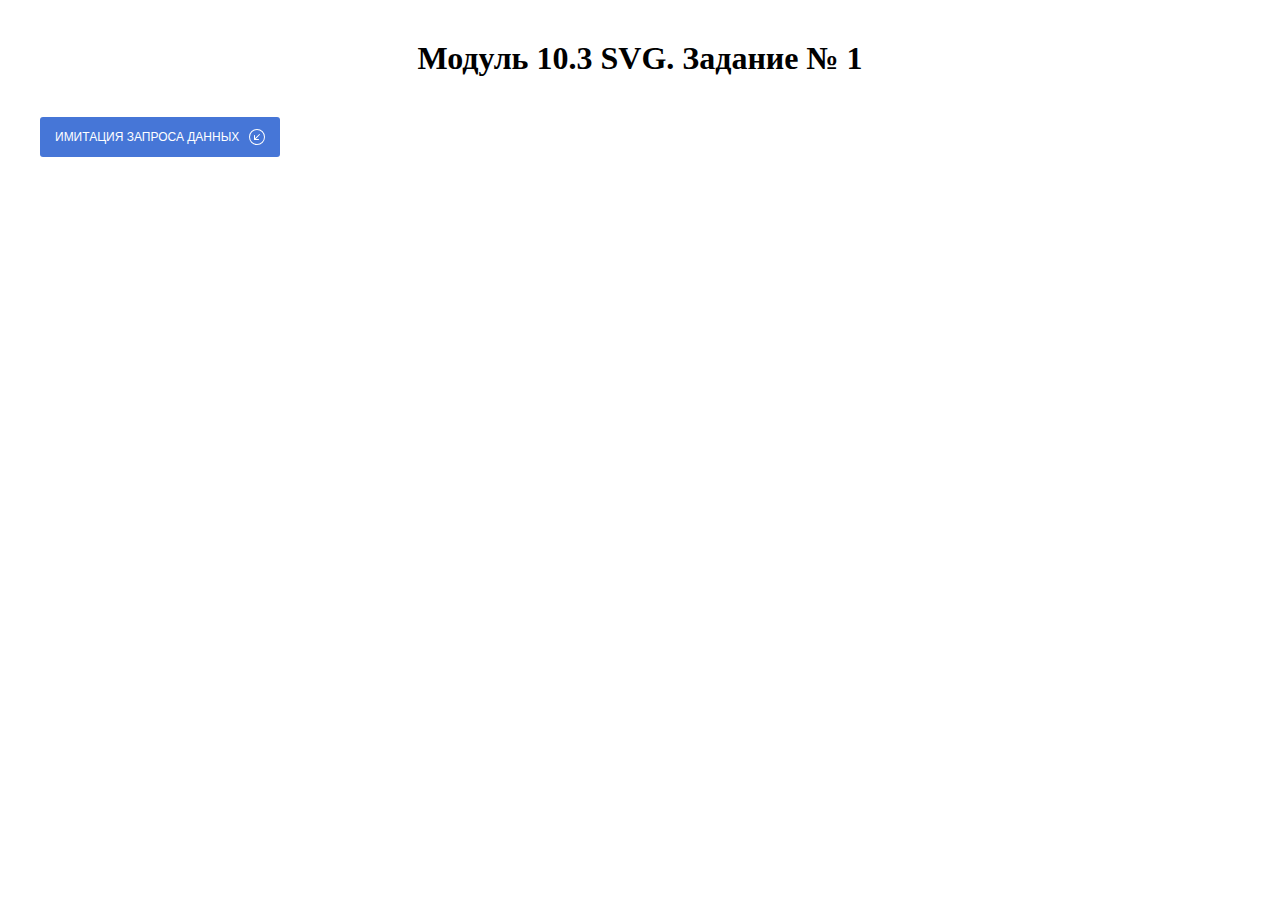
<file: 10_3_task1/index.html>
<!DOCTYPE html>
<html lang="ru">

<head>
  <meta charset="UTF-8">
  <meta http-equiv="X-UA-Compatible" content="IE=edge">
  <meta name="viewport" content="width=device-width, initial-scale=1.0">
  <title>10.3 SVG. Задание № 1</title>
  <link rel="stylesheet" href="css/style.css">
</head>

<body>

  <div class="container">
    <h1>Модуль 10.3 SVG. Задание № 1</h1>

    <button class="btn btn-svg">
      <div class="btn__text">Имитация запроса данных</div>
      <div class="btn__icon"></div>
    </button>
  </div>

  <script src="js/main.js"></script>
</body>

</html>
</file>
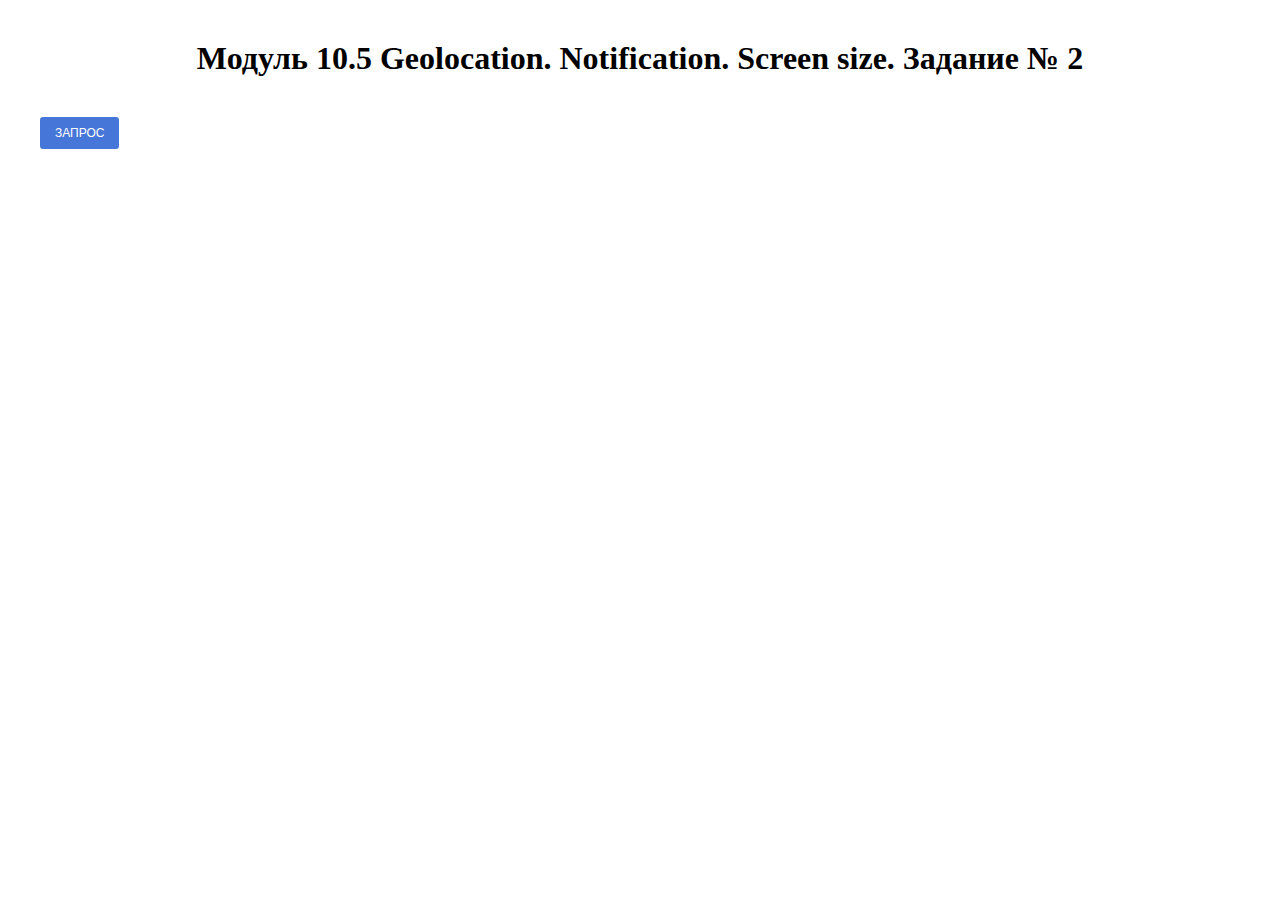
<file: 10_5_task2/index.html>
<!DOCTYPE html>
<html lang="ru">

<head>
  <meta charset="UTF-8">
  <meta http-equiv="X-UA-Compatible" content="IE=edge">
  <meta name="viewport" content="width=device-width, initial-scale=1.0">
  <title>10.5 Screen size. Задание № 2</title>
  <link rel="stylesheet" href="css/style.css">
</head>

<body>

  <div class="container">
    <h1>Модуль 10.5 Geolocation. Notification. Screen size. Задание № 2</h1>
  </div>

  <script src="js/main.js"></script>
</body>

</html>
</file>
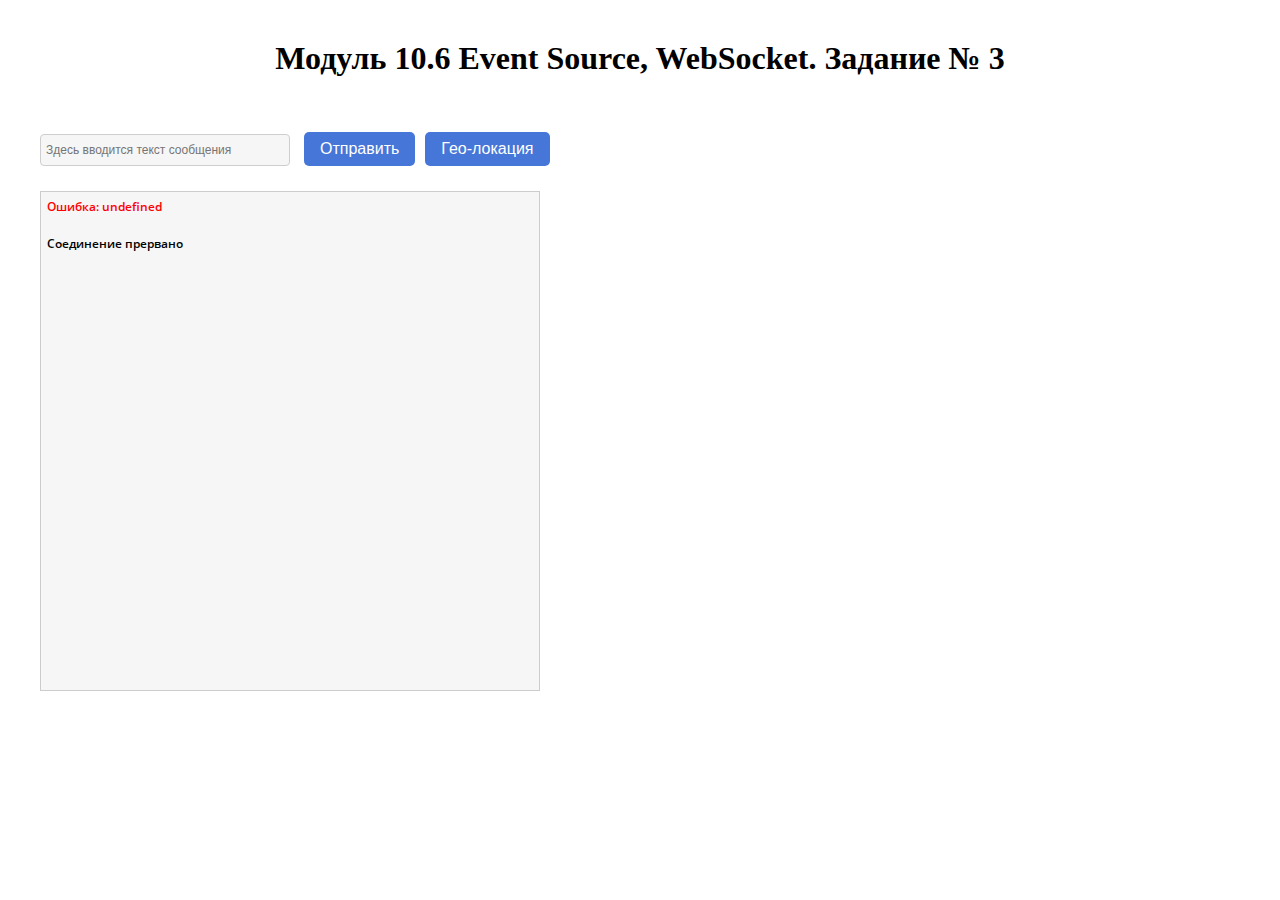
<file: 10_6_task3/index.html>
<!DOCTYPE html>
<html lang="ru">

<head>
  <meta charset="UTF-8">
  <meta http-equiv="X-UA-Compatible" content="IE=edge">
  <meta name="viewport" content="width=device-width, initial-scale=1.0">
  <title>Модуль 10.6. Задание № 3</title>
  <link rel="stylesheet" href="css/style.css">
</head>

<body>
  <div class="container">
    <h1>Модуль 10.6 Event Source, WebSocket. Задание № 3</h1>
  </div>

  <script src="js/main.js"></script>
</body>

</html>
</file>
<file: 10_3_task1/css/style.css>
*,
*:before,
*:after {
  box-sizing: border-box;
}

body,
h1,
h2,
h3,
h4,
h5,
h6,
p,
ul,
ol,
li,
figure,
figcaption,
blockquote,
dl,
dd {
  margin: 0;
}

.container {
  max-width: 1220px;
  margin-left: auto;
  margin-right: auto;
  padding-right: 10px;
  padding-left: 10px;
}

h1 {
  text-align: center;
  margin-bottom: 40px;
  margin-top: 40px;
}

.btn {
  padding: 0;
  background-color: transparent;
  border: none;
  outline: none;
  display: flex;
  align-items: center;
  padding: 10px 15px;
  border-radius: 3px;
  font-size: 12px;
  line-height: 20px;
  text-transform: uppercase;
  color: #fff;
  background: #4676d7;
  cursor: pointer;
  transition: all 0.3s;
}

.btn:hover {
  color: white;
  background: #664e96;
}

.btn__text {
  margin-right: 10px;
}

.btn__icon {
  width: 16px;
  height: 16px;
}
</file>
<file: 10_5_task2/css/style.css>
*,
*:before,
*:after {
  box-sizing: border-box;
}

body,
h1,
h2,
h3,
h4,
h5,
h6,
p,
ul,
ol,
li,
figure,
figcaption,
blockquote,
dl,
dd {
  margin: 0;
}

.container {
  max-width: 1220px;
  margin-left: auto;
  margin-right: auto;
  padding-right: 10px;
  padding-left: 10px;
}

h1 {
  text-align: center;
  margin-bottom: 40px;
  margin-top: 40px;
}

.btn-request {
  padding: 0;
  background-color: transparent;
  border: none;
  outline: none;
  padding: 10px 15px;
  border-radius: 3px;
  font-size: 12px;
  line-height: 12px;
  text-transform: uppercase;
  color: #fff;
  background: #4676d7;
  cursor: pointer;
  transition: all 0.3s;
}

.btn-request:hover {
  color: white;
  background: #664e96;
}
</file>
<file: 10_6_task3/css/style.css>
@font-face {
  src: url("../fonts/OpenSans-SemiBold.ttf");
  font-family: "OpenSansSemiBold";
}

*,
*:before,
*:after {
  box-sizing: border-box;
}

body,
h1,
h2,
h3,
h4,
h5,
h6,
p,
ul,
ol,
li,
figure,
figcaption,
blockquote,
dl,
dd {
  margin: 0;
}

.container {
  max-width: 1220px;
  margin-left: auto;
  margin-right: auto;
  padding-right: 10px;
  padding-left: 10px;
}

h1 {
  text-align: center;
  margin-bottom: 40px;
  margin-top: 40px;
}

.input-wrapper {
  font-family: "OpenSansSemiBold";
}

.btn-send,
.btn-geolocation {
  margin-left: 10px;
  margin-top: 15px;
  cursor: pointer;
  border: 0;
  border-radius: 5px;
  background: #4676d7;
  color: #fff;
  padding: 8px 16px;
  font-size: 16px;
  border: none;
  outline: none;
  transition: all 0.3s;
}

.btn-send:hover,
.btn-geolocation:hover {
  color: white;
  background: #664e96;
}

#input-message {
  cursor: pointer;
  width: 250px;
  font-size: 12px;
  padding: 8px 5px;
  border: 1px solid #cecece;
  background: #f6f6f6;
  border-radius: 4px;
  outline: none;
  box-shadow: none;
  transition: all 0.3s;
}

#input-message:hover {
  color: black;
  background: #ffffff;
}

.text-area {
  margin-top: 25px;
  max-width: 500px;
  height: 500px;
  font-size: 12px;
  background: #f6f6f6;
  border: 1px solid #ccc;
  padding: 6px;
  overflow: auto;
}

.message {
  display: block;
  max-width: 200px;
  padding: 5px;
  border-radius: 5px;
  word-break: break-all;
  margin-bottom: 20px;
}

.message-to-server {
  margin-left: auto;
  border: 1px solid #4676d7;
  color: #4676d7;
}

.message-from-server {
  border: 1px solid #4e965c;
  color: #4e965c;
}

.service-message {
  display: block;
  margin-bottom: 20px;
}

.service-message--err {
  color: red;
}

.service-message--connect,
.service-message--default {
  color: #000;
}

.service-message--geo {
  color: blue;
}
</file>
